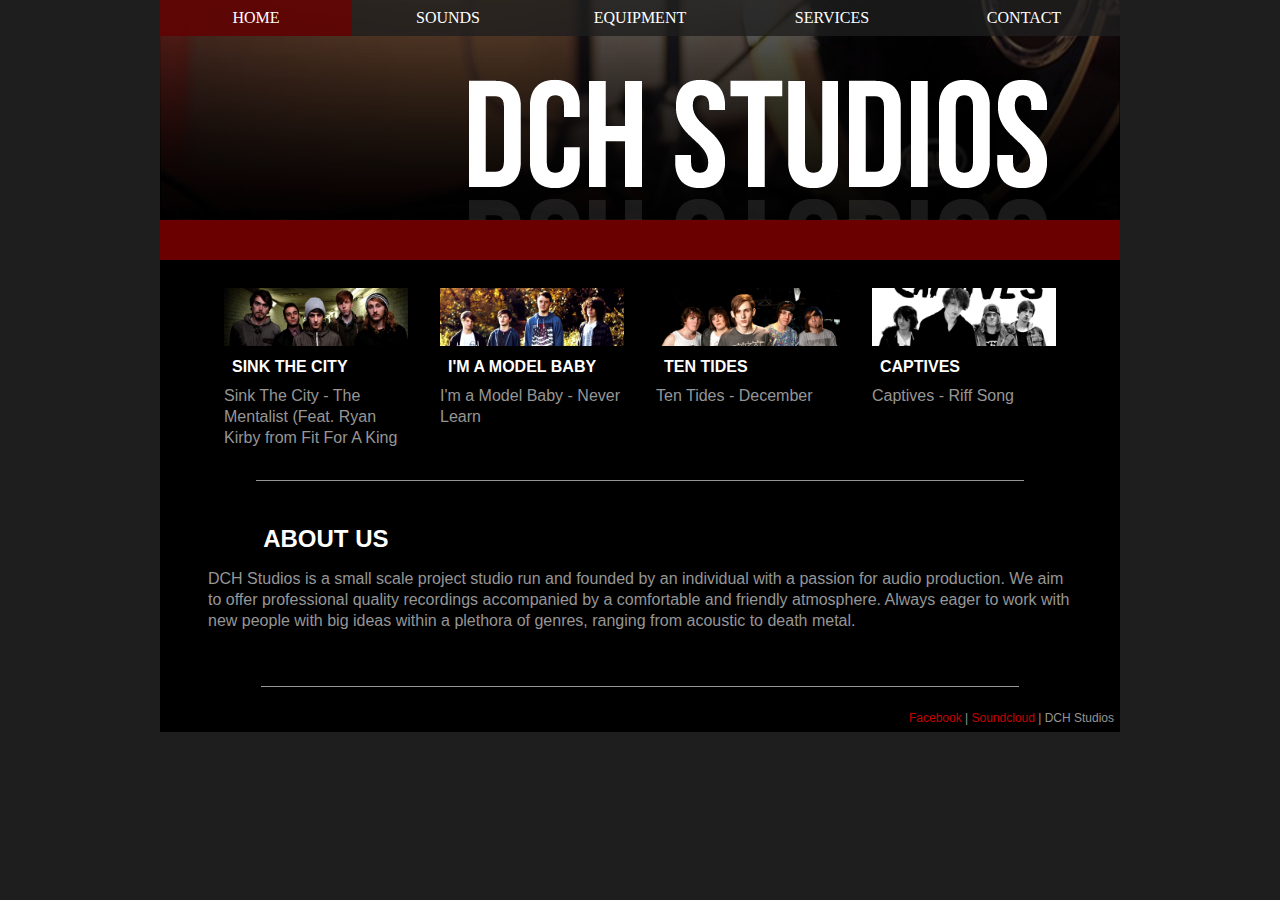
<file: index.html>
<!DOCTYPE html>
<html>
	<head>
		<title>DCH | Studios</title>
		<meta charset="UTF-8">
		<link rel="stylesheet" href="css/reset.css" />
		<link rel="stylesheet" href="css/style.css" />
		<link rel="stylesheet" href="css/breakpoint-1.css" media="screen and (min-width : 30em)" />
		<link rel="stylesheet" href="css/breakpoint-2.css" media="screen and (min-width : 40em)" />
		<link rel="stylesheet" href="css/breakpoint-3.css" media="screen and (min-width : 50em)" />
		<link rel="stylesheet" href="css/breakpoint-4.css" media="screen and (min-width : 60em)" />
		<link rel="stylesheet" href="css/breakpoint-5.css" media="screen and (min-width : 82em)" />	
		<script src="https://ajax.googleapis.com/ajax/libs/jquery/1.7.2/jquery.min.js"></script>
		<script>
			$(function() {
				var pull 		= $('#pull');
					menu 		= $('nav ul');
					menuHeight	= menu.height();
	
				$(pull).on('click', function(e) {
					e.preventDefault();
					menu.slideToggle();
				});
	
				$(window).resize(function(){
					var w = $(window).width();
					if(w > 320 && menu.is(':hidden')) {
						menu.removeAttr('style');
					}
				});
			});
		</script>
	</head>
	<body>
		<div id="pagewrap">
			<div id="header">
				<div id="header-image">
					<img id="backdrop" src="images/header.png" alt="header">
				</div>
				<div id="page-title">
					<img id="title" src="images/dchtitle.png" alt="DCH Studios">
				</div>
				<div id="navigation">
					<nav>
						<ul>
							<li class="selected"><a href="index.html">Home</a></li>
							<li><a href="sounds.html">Sounds</a></li>
							<li><a href="equipment.html">Equipment</a></li>
							<li><a href="services.html">Services</a></li>
							<li><a href="contact.html">Contact</a></li>
						</ul>
						<a href="#" id="pull">Menu</a>
					</nav>
				</div>
				<div id="header-break">
				</div>
			</div>
			<div id="content">
				<div class="body-content">
				<section class="grid-wrap">
					<article class="grid-col bp1-col-full bp2-col-one-half bp4-col-one-quarter"><a href="https://soundcloud.com/dchstudios/sink-the-city-the-mentalist-ft">
						<img class="thumbnail" src="images/sinkthecity.png" alt="Sink The City">
						<h2 class="col-head">Sink The City</h2>
						<p>Sink The City - The Mentalist (Feat. Ryan Kirby from Fit For A King</p></a>
					</article>
					<article class="grid-col bp1-col-full bp2-col-one-half bp4-col-one-quarter"><a href="https://soundcloud.com/dchstudios/im-a-model-baby-never-learn">
						<img class="thumbnail" src="images/imamodelbaby.png" alt="I'm a Model Baby">
						<h2 class="col-head">I'm a Model Baby</h2>
						<p>I'm a Model Baby - Never Learn</p></a>
					</article>
					<article class="grid-col bp1-col-full bp2-col-one-half bp4-col-one-quarter"><a href="https://soundcloud.com/dchstudios/ten-tides-december">
						<img class="thumbnail" src="images/tentides.png" alt="Ten Tides">
						<h2 class="col-head">Ten Tides</h2>
						<p>Ten Tides - December</p></a>
					</article>
					<article class="grid-col bp1-col-full bp2-col-one-half bp4-col-one-quarter"><a href="https://soundcloud.com/dchstudios/captives-riff-song">
						<img class="thumbnail" src="images/captives.png" alt="Captives">
						<h2 class="col-head">Captives</h2>
						<p>Captives - Riff Song</p></a>
					</article>
				</section>
				</div>
				<div class="page-break"></div>
				<div class="body-content">
					<h1 class="body-content">About Us</h1>
					<p>DCH Studios is a small scale project studio run and founded by an individual with a passion for audio production. We aim to offer professional quality recordings accompanied by a comfortable and friendly atmosphere. Always eager to work with new people with big ideas within a plethora of genres, ranging from acoustic to death metal.</p>
				</div>
			</div>
			<div id="footer">
				<div class="page-break"></div>
				<p><a href="http://www.facebook.com/DCHStudios">Facebook</a> | <a href="http://soundcloud.com/dchstudios">Soundcloud</a> | DCH Studios</p>
			</div>
		</div>
	</body>
</html>
</file>
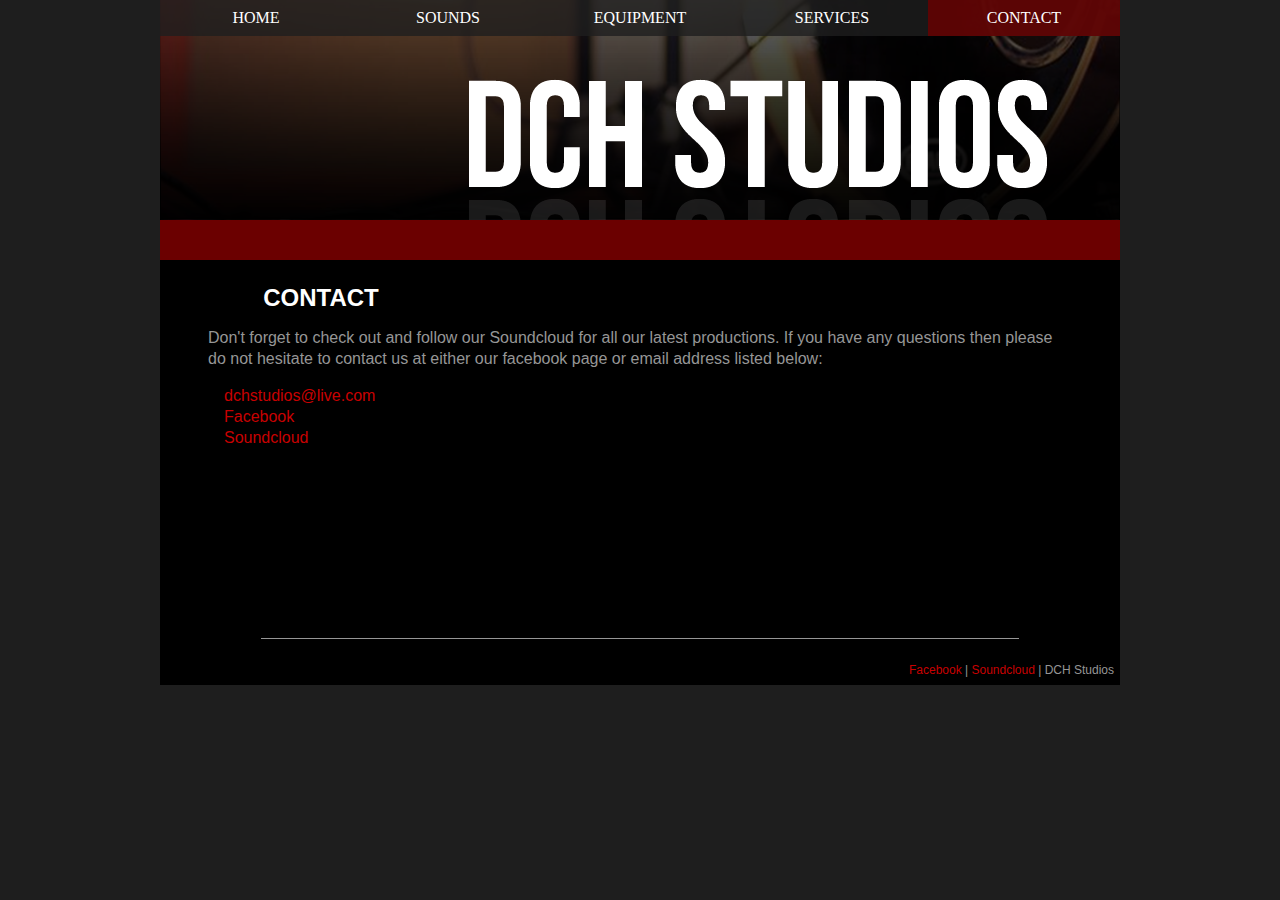
<file: contact.html>
<!DOCTYPE html>
<html>
	<head>
		<title>DCH | Studios</title>
		<meta charset="UTF-8">
		<link rel="stylesheet" href="css/reset.css" />
		<link rel="stylesheet" href="css/style.css" />
		<link rel="stylesheet" href="css/breakpoint-1.css" media="screen and (min-width : 30em)" />
		<link rel="stylesheet" href="css/breakpoint-2.css" media="screen and (min-width : 40em)" />
		<link rel="stylesheet" href="css/breakpoint-3.css" media="screen and (min-width : 50em)" />
		<link rel="stylesheet" href="css/breakpoint-4.css" media="screen and (min-width : 60em)" />
		<link rel="stylesheet" href="css/breakpoint-5.css" media="screen and (min-width : 82em)" />
		<script src="https://ajax.googleapis.com/ajax/libs/jquery/1.7.2/jquery.min.js"></script>
		<script>
			$(function() {
				var pull 		= $('#pull');
					menu 		= $('nav ul');
					menuHeight	= menu.height();
	
				$(pull).on('click', function(e) {
					e.preventDefault();
					menu.slideToggle();
				});
	
				$(window).resize(function(){
					var w = $(window).width();
					if(w > 320 && menu.is(':hidden')) {
						menu.removeAttr('style');
					}
				});
			});
		</script>
	</head>
	<body>
		<div id="pagewrap">
			<div id="header">
				<div id="header-image">
					<img id="backdrop" src="images/header.png" alt="header">
				</div>
				<div id="page-title">
					<img id="title" src="images/dchtitle.png" alt="DCH Studios">
				</div>
				<div id="navigation">
					<nav>
						<ul>
							<li><a href="index.html">Home</a></li>
							<li><a href="sounds.html">Sounds</a></li>
							<li><a href="equipment.html">Equipment</a></li>
							<li><a href="services.html">Services</a></li>
							<li class="selected"><a href="contact.html">Contact</a></li>
						</ul>
						<a href="#" id="pull">Menu</a>
					</nav>
				</div>
				<div id="header-break">
				</div>
			</div>
			<div id="content">
				<div class="body-content">
					<h1 class="body-content">Contact</h1>
					<p>Don't forget to check out and follow our Soundcloud for all our latest productions. If you have any questions then please do not hesitate to contact us at either our facebook page or email address listed below:</p>
					<br>
					<p class="indent"><a href="mailto:dchstudios@live.com">dchstudios@live.com</a></p>
					<p class="indent"><a href="http://www.facebook.com/DCHStudios">Facebook</a></p>
					<p class="indent"><a href="http://soundcloud.com/dchstudios">Soundcloud</a></p>
				</div>
			</div>
			<div id="footer">
				<div class="page-break"></div>
				<p><a href="http://www.facebook.com/DCHStudios">Facebook</a> | <a href="http://soundcloud.com/dchstudios">Soundcloud</a> | DCH Studios</p>
			</div>
		</div>
	</body>
</html>
</file>
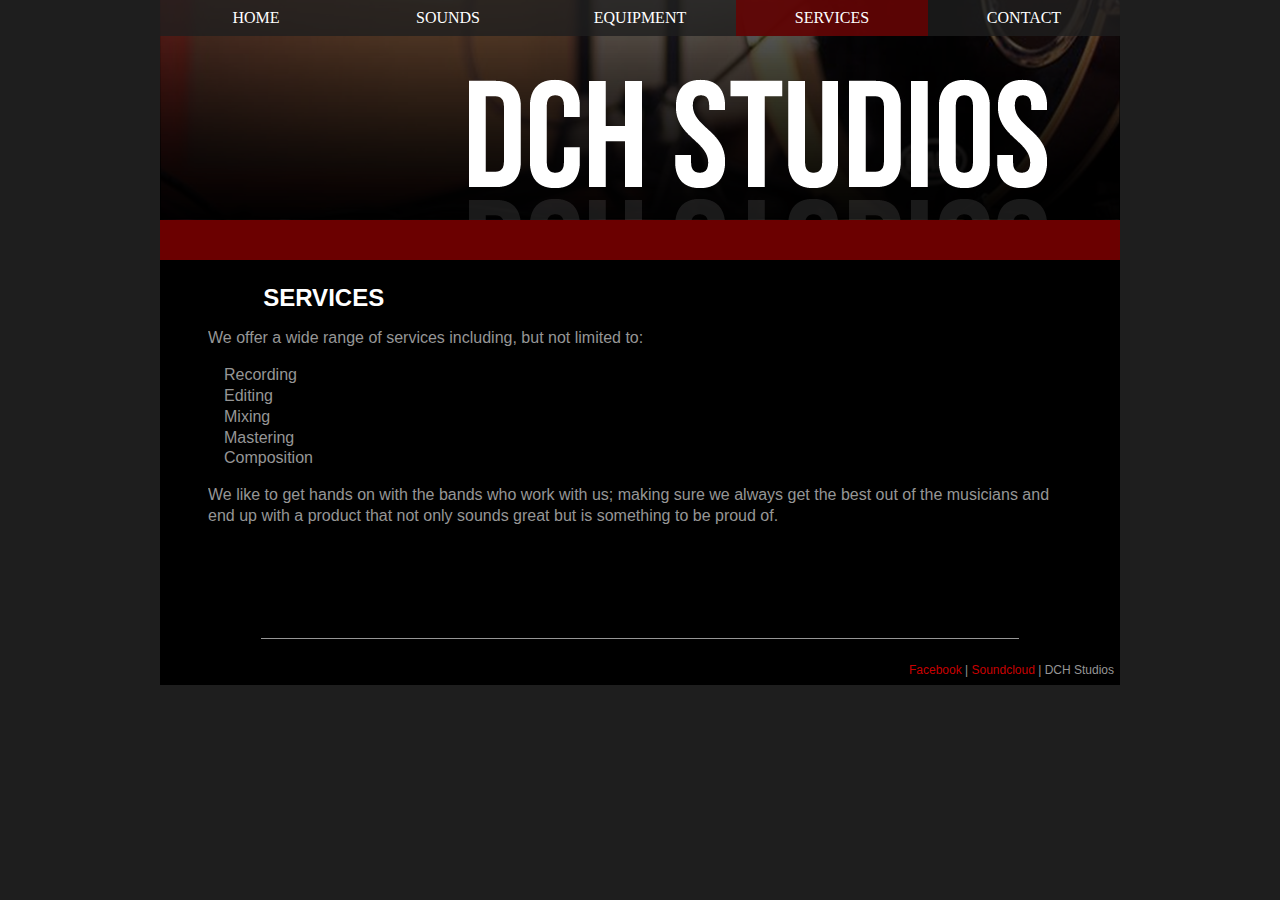
<file: services.html>
<!DOCTYPE html>
<html>
	<head>
		<title>DCH | Studios</title>
		<meta charset="UTF-8">
		<link rel="stylesheet" href="css/reset.css" />
		<link rel="stylesheet" href="css/style.css" />
		<link rel="stylesheet" href="css/breakpoint-1.css" media="screen and (min-width : 30em)" />
		<link rel="stylesheet" href="css/breakpoint-2.css" media="screen and (min-width : 40em)" />
		<link rel="stylesheet" href="css/breakpoint-3.css" media="screen and (min-width : 50em)" />
		<link rel="stylesheet" href="css/breakpoint-4.css" media="screen and (min-width : 60em)" />
		<link rel="stylesheet" href="css/breakpoint-5.css" media="screen and (min-width : 82em)" />
		<script src="https://ajax.googleapis.com/ajax/libs/jquery/1.7.2/jquery.min.js"></script>
		<script>
			$(function() {
				var pull 		= $('#pull');
					menu 		= $('nav ul');
					menuHeight	= menu.height();
	
				$(pull).on('click', function(e) {
					e.preventDefault();
					menu.slideToggle();
				});
	
				$(window).resize(function(){
					var w = $(window).width();
					if(w > 320 && menu.is(':hidden')) {
						menu.removeAttr('style');
					}
				});
			});
		</script>
	</head>
	<body>
		<div id="pagewrap">
			<div id="header">
				<div id="header-image">
					<img id="backdrop" src="images/header.png" alt="header">
				</div>
				<div id="page-title">
					<img id="title" src="images/dchtitle.png" alt="DCH Studios">
				</div>
				<div id="navigation">
					<nav>
						<ul>
							<li><a href="index.html">Home</a></li>
							<li><a href="sounds.html">Sounds</a></li>
							<li><a href="equipment.html">Equipment</a></li>
							<li class="selected"><a href="services.html">Services</a></li>
							<li><a href="contact.html">Contact</a></li>
						</ul>
						<a href="#" id="pull">Menu</a>
					</nav>
				</div>
				<div id="header-break">
				</div>
			</div>
			<div id="content">
				<div class="body-content">
					<h1 class="body-content">Services</h1>
					<p>We offer a wide range of services including, but not limited to:</p>
					<br>
					<p class="indent">Recording</p>
					<p class="indent">Editing</p>
					<p class="indent">Mixing</p>
					<p class="indent">Mastering</p>
					<p class="indent">Composition</p>
					<br>
					<p>We like to get hands on with the bands who work with us; making sure we always get the best out of the musicians and end up with a product that not only sounds great but is something to be proud of.</p>
				</div>
			</div>
			<div id="footer">
				<div class="page-break"></div>
				<p><a href="http://www.facebook.com/DCHStudios">Facebook</a> | <a href="http://soundcloud.com/dchstudios">Soundcloud</a> | DCH Studios</p>
			</div>
		</div>
	</body>
</html>
</file>
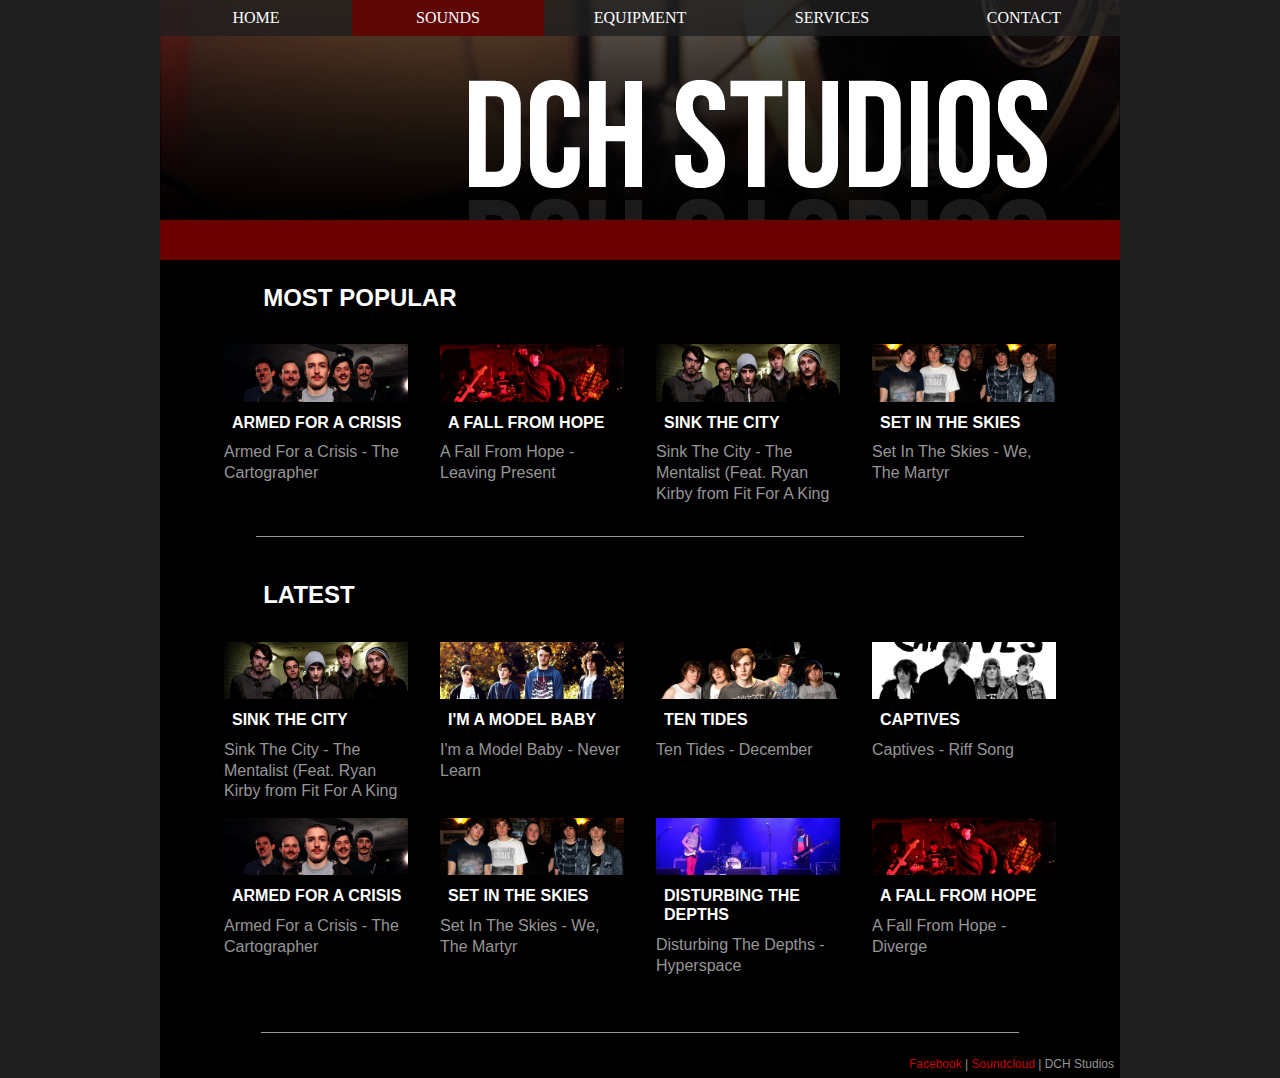
<file: sounds.html>
<!DOCTYPE html>
<html>
	<head>
		<title>DCH | Studios</title>
		<meta charset="UTF-8">
		<link rel="stylesheet" href="css/reset.css" />
		<link rel="stylesheet" href="css/style.css" />
		<link rel="stylesheet" href="css/breakpoint-1.css" media="screen and (min-width : 30em)" />
		<link rel="stylesheet" href="css/breakpoint-2.css" media="screen and (min-width : 40em)" />
		<link rel="stylesheet" href="css/breakpoint-3.css" media="screen and (min-width : 50em)" />
		<link rel="stylesheet" href="css/breakpoint-4.css" media="screen and (min-width : 60em)" />
		<link rel="stylesheet" href="css/breakpoint-5.css" media="screen and (min-width : 82em)" />
		<script src="https://ajax.googleapis.com/ajax/libs/jquery/1.7.2/jquery.min.js"></script>
		<script>
			$(function() {
				var pull 		= $('#pull');
					menu 		= $('nav ul');
					menuHeight	= menu.height();
	
				$(pull).on('click', function(e) {
					e.preventDefault();
					menu.slideToggle();
				});
	
				$(window).resize(function(){
					var w = $(window).width();
					if(w > 320 && menu.is(':hidden')) {
						menu.removeAttr('style');
					}
				});
			});
		</script>
	</head>
	<body>
		<div id="pagewrap">
			<div id="header">
				<div id="header-image">
					<img id="backdrop" src="images/header.png" alt="header">
				</div>
				<div id="page-title">
					<img id="title" src="images/dchtitle.png" alt="DCH Studios">
				</div>
				<div id="navigation">
					<nav>
						<ul>
							<li><a href="index.html">Home</a></li>
							<li class="selected"><a href="sounds.html">Sounds</a></li>
							<li><a href="equipment.html">Equipment</a></li>
							<li><a href="services.html">Services</a></li>
							<li><a href="contact.html">Contact</a></li>
						</ul>
						<a href="#" id="pull">Menu</a>
					</nav>
				</div>
				<div id="header-break">
				</div>
			</div>
			<div id="content">
				<div class="body-content">
					<h1 class="body-content">Most Popular</h1>
				<section class="grid-wrap">
					<article class="grid-col bp1-col-full bp2-col-one-half bp4-col-one-quarter"><a href="https://soundcloud.com/dchstudios/armed-for-a-crisis-the">
						<img class="thumbnail" src="images/armedforacrisis.png" alt="Armed For a Crisis">
						<h2 class="col-head">Armed For a Crisis</h2>
						<p>Armed For a Crisis - The Cartographer</p></a>
					</article>
					<article class="grid-col bp1-col-full bp2-col-one-half bp4-col-one-quarter"><a href="https://soundcloud.com/dchstudios/a-fall-from-hope-master">
						<img class="thumbnail" src="images/afallfromhope.png" alt="A Fall From Hope">
						<h2 class="col-head">A Fall From Hope</h2>
						<p>A Fall From Hope - Leaving Present</p></a>
					</article>
					<article class="grid-col bp1-col-full bp2-col-one-half bp4-col-one-quarter"><a href="https://soundcloud.com/dchstudios/sink-the-city-the-mentalist-ft">
						<img class="thumbnail" src="images/sinkthecity.png" alt="Sink The City">
						<h2 class="col-head">Sink The City</h2>
						<p>Sink The City - The Mentalist (Feat. Ryan Kirby from Fit For A King</p></a>
					</article>
					<article class="grid-col bp1-col-full bp2-col-one-half bp4-col-one-quarter"><a href="https://soundcloud.com/dchstudios/set-in-the-skies-we-the-martyr">
						<img class="thumbnail" src="images/setintheskies.png" alt="Set in the Skies">
						<h2 class="col-head">Set In The Skies</h2>
						<p>Set In The Skies - We, The Martyr</p></a>
					</article>
				</section>
				</div>
				<div class="page-break">
				</div>
				<div class="body-content">
					<h1 class="body-content">Latest</h1>
				<section class="grid-wrap">
					<article class="grid-col bp1-col-full bp2-col-one-half bp4-col-one-quarter"><a href="https://soundcloud.com/dchstudios/sink-the-city-the-mentalist-ft">
						<img class="thumbnail" src="images/sinkthecity.png" alt="Sink the City">
						<h2 class="col-head">Sink The City</h2>
						<p>Sink The City - The Mentalist (Feat. Ryan Kirby from Fit For A King</p></a>
					</article>
					<article class="grid-col bp1-col-full bp2-col-one-half bp4-col-one-quarter"><a href="https://soundcloud.com/dchstudios/im-a-model-baby-never-learn">
						<img class="thumbnail" src="images/imamodelbaby.png" alt="I'm a Model Baby">
						<h2 class="col-head">I'm a Model Baby</h2>
						<p>I'm a Model Baby - Never Learn</p></a>
					</article>
					<article class="grid-col bp1-col-full bp2-col-one-half bp4-col-one-quarter"><a href="https://soundcloud.com/dchstudios/ten-tides-december">
						<img class="thumbnail" src="images/tentides.png" alt="Ten Tides">
						<h2 class="col-head">Ten Tides</h2>
						<p>Ten Tides - December</p></a>
					</article>
					<article class="grid-col bp1-col-full bp2-col-one-half bp4-col-one-quarter"><a href="https://soundcloud.com/dchstudios/captives-riff-song">
						<img class="thumbnail" src="images/captives.png" alt="Captives">
						<h2 class="col-head">Captives</h2>
						<p>Captives - Riff Song</p></a>
					</article>
				</section>
				<section class="grid-wrap">
					<article class="grid-col bp1-col-full bp2-col-one-half bp4-col-one-quarter"><a href="https://soundcloud.com/dchstudios/armed-for-a-crisis-the">
						<img class="thumbnail" src="images/armedforacrisis.png" alt="Armed For a Crisis">
						<h2 class="col-head">Armed For a Crisis</h2>
						<p>Armed For a Crisis - The Cartographer</p></a>
					</article>
					<article class="grid-col bp1-col-full bp2-col-one-half bp4-col-one-quarter"><a href="https://soundcloud.com/dchstudios/set-in-the-skies-we-the-martyr">
						<img class="thumbnail" src="images/setintheskies.png" alt="Set in the Skies">
						<h2 class="col-head">Set In The Skies</h2>
						<p>Set In The Skies - We, The Martyr</p></a>
					</article>
					<article class="grid-col bp1-col-full bp2-col-one-half bp4-col-one-quarter"><a href="https://soundcloud.com/dchstudios/disturbing-the-depths">
						<img class="thumbnail" src="images/disturbingthedepths.png" alt="Disturbing Depths">
						<h2 class="col-head">Disturbing The Depths</h2>
						<p>Disturbing The Depths - Hyperspace</p></a>
					</article>
					<article class="grid-col bp1-col-full bp2-col-one-half bp4-col-one-quarter"><a href="https://soundcloud.com/dchstudios/a-fall-from-hope-song-2">
						<img class="thumbnail" src="images/afallfromhope.png" alt="A Fall From Hope">
						<h2 class="col-head">A Fall From Hope</h2>
						<p>A Fall From Hope - Diverge</p></a>
					</article>
				</section>			
			</div>
			<div id="footer">
				<div class="page-break"></div>
				<p><a href="http://www.facebook.com/DCHStudios">Facebook</a> | <a href="http://soundcloud.com/dchstudios">Soundcloud</a> | DCH Studios</p>
			</div>
			</div>
		</div>
	</body>
</html>
</file>
<file: css/style.css>
html{
	background:rgb(30,30,30);
}

body{
	font-family:arial, arial black;
	color:rgb(150,150,150);
}

p{
	line-height:130%;
}

p, h2{
	font-size:100%
}

h1, h2{
	line-height:120%;
	text-transform:uppercase;
	color:#FFFFFF;
	font-weight:700;
}

h1{
	font-size:150%;
}

h2.col-head{
	padding-left:0.5em;
	margin-bottom:0.65em;
	margin-top:0.5em;
}

.grid-col a:link, .grid-col a:visited {	
	text-decoration:none;
	color:rgb(150,150,150);
}

.indent{
	padding-left:1em;
}

.bold-indent{
	padding-left:1em;
	color:white;
}

.indent a:link,.indent a:visited{
	text-decoration:none;
	color:rgb(200,0,0);
}

/*--- Containers ---*/

#pagewrap{
	background:rgb(0,0,0);
	min-width:15em;
	max-width:60em;
	margin:0 auto;
}

#content{
	min-height:21em;
}

#footer{
	clear:both;
	padding:0.5em;
	text-align:right;
	font-size: 75%;
}

#footer a:link,#footer a:visited{
	text-decoration:none;
	color:rgb(200,0,0);
}

.page-break{
	margin:2em auto;
	width:80%;
	height:1px;
	background: rgb(150,150,150);
}

.grid-wrap{
	margin-left:0em;
	overflow:hidden;
	clear:both;
}

.grid-col{
	margin-top:1em;
	float:left;
	padding-left:1em;
	padding-right:1em;
	height:10em;
	width:100%;
	-webkit-box-sizing:border-box;
	-moz-box-sizing:border-box;
	box-sizing:border-box;
}

.body-content{
	width:90%;
	margin:1.5em auto;
	overflow:hidden;
	clear:both;
}

h1.body-content{
	padding-left:1em;
	margin-bottom:.65em;
	margin-top:0.5em;
}

.body-text{
	margin-top:1em;
	margin-left:0em;
	padding:0em 2em;
	overflow:hidden;
	clear:both;
}

h1.body-text{
	padding-left:1em;
	margin-bottom:.65em;
	margin-top:0.5em;
}

.box-content{
	min-height:100%;
	float:left;
	width:60%;
	padding-left:2em;
	-webkit-box-sizing:border-box;
	-moz-box-sizing:border-box;
	box-sizing:border-box;
}

.sub-content{
	min-height:100%;
	float:right;
	width:40%;
	padding-right:2em;
	-webkit-box-sizing:border-box;
	-moz-box-sizing:border-box;
	box-sizing:border-box;
}

.thumbnail{
	margin:0 auto;
	max-width:100%;
	width:auto;
	height:auto;
}

/*--- Header ---*/

#header{
	height:248px;
	position: relative;
}

#header-image{
	max-width:100%;
	height:220px;
}

#backdrop{
	position:absolute;
	right:0px;
}

#page-title{
	width:100%;
	max-width:100%;
	height:auto;
	position:absolute;
	top:51px;
}

#title{
	width:60em;
	height:auto;
	position:absolute;
	right:0;
}

#header-break{
	height:40px;
	background: rgb(107,0,0);
	position:static;
	top:80px;
}

/*--- Navigation ---*/

nav{
	height:auto;
	width:100%;
	background: rgb(30,30,30);
	background: rgba(30,30,30,0.8);
	font-size:12pt;
	font-family:calibri;
	position:absolute;
	top:0px;
}

nav ul{
	width:100%;
	display:block;
	height:auto;
	margin:0 auto;
	padding:0;
	list-style-type:none;	
}

nav a{
	color:#FFFFFF;
	display:inline-block;
	text-decoration:none;
	text-transform:uppercase;
	text-align:center;
	display:block;
	width:100%;
	margin:0px;
	padding-top:10px;
	padding-bottom:10px;
}

nav a:hover,a:active{
	background-color: rgb(107,0,0);
	background-color: rgba(107,0,0,0.8);
}

nav li{
	display:inline;
	float:left;
	width:20%;
	position:relative;
}

nav li.selected{
	background: rgb(107,0,0);
	background: rgba(107,0,0,0.8);
}


/*--- Equipment Accordion ---*/

#equipment{
	width:100%;
	height:30em;
	margin:2em 0;
	padding:0 2em;
	-webkit-box-sizing:border-box;
	-moz-box-sizing:border-box;
	box-sizing:border-box;
}

#accordion{
	margin:0 auto;
	margin-top:1.5em;
	height:100%;
}

#accordion a{
	text-decoration:none;
}

#accordion a:link,#accordion a:visited{
	color:#FFFFFF;
}

#accordion a:focus, #accordion a:active{  
    outline: 0;
}

#accordion .ui-accordion-header{
	background: rgb(30,30,30);
	padding:0.5em 1em;
	-webkit-box-sizing:border-box;
	-moz-box-sizing:border-box;
	box-sizing:border-box;
}

#accordion .ui-accordion-content{
	max-height:20em;
	overflow-y:auto;
	padding:0 1em;
	-webkit-box-sizing:border-box;
	-moz-box-sizing:border-box;
	box-sizing:border-box;
}

h3.accordion-header{
	text-transform:uppercase;
	font-weight:700;
}

h3.accordion-sub-header{
	color:#FFFFFF;
	text-transform:uppercase;
	font-weight:500;
	margin-top:0.5em;
	margin-bottom:0.25em;
	margin-left:1em;
}

p.accordion-body{
	margin-bottom:1.5em;
}





#equipment-list{
	background: rgb(30,30,30);
	height:100%;
	width:30%;
	float:left;
}

#equipment-image{
	background: rgb(255,255,255);
	height:100%;
	width:70%;
	float:right;
}

#equipment-description{
	background: rgb(30,30,30);
	background: rgba(0,0,0,0.875);
	height:30%;
	width:70%;
	float:right;
	position:relative;
	bottom:30%;
}

h2.equip-desc{
	padding-left:3.5em;
	padding-right:2em;
	margin-bottom:.65em;
	margin-top:0.5em;
}

p.equip-desc{
	padding-left:2em;
	padding-right:2em;
	margin-bottom:.65em;
	margin-top:0.5em;
}
</file>
<file: css/breakpoint-1.css>
.bp1-col-full 			{ width: 100%; }
.bp1-col-one-half 		{ width: 50%; }
.bp1-col-one-third 		{ width: 33.333%; }
.bp1-col-two-thirds 	{ width: 66.666%; }
.bp1-col-one-quarter 	{ width: 25%; }
.bp1-col-three-quarters { width: 75%; }
.bp1-col-one-fifth           { width: 20%; }

.lt-ie8 .bp1-col-full 			{ width: 99.95%; }
.lt-ie8 .bp1-col-one-half 		{ width: 47.45%; }
.lt-ie8 .bp1-col-one-third 		{ width: 29.55%; }
.lt-ie8 .bp1-col-two-thirds 	{ width: 64.95%; }
.lt-ie8 .bp1-col-one-quarter 	{ width: 19.95%; }
.lt-ie8 .bp1-col-three-quarters { width: 74.95%; }

/*--- Header ---*/

#header{
	height:248px;
	position: relative;
}

#page-title{
	width:100%;
	max-width:100%;
	height:auto;
	position:absolute;
	top:107px;
}

#title{
	width:40em;
	height:auto;
	position:absolute;
	right:0;
}

#header-break{
	height:40px;
	background: rgb(107,0,0);
	position:static;
}

/*--- Navigation ---*/

nav{
	background: rgb(30,30,30);
}

nav ul{
	display:none;
	height:auto;
}

nav a#pull{
	display:block;
	background-color:rgb(107,0,0);
	width:100%;
	position:relative;
}

nav li{
	display:block;
	float:none;
	width:100%;
}

/*--- Containers ---*/

.box-content{
	min-height:100%;
	width:100%;
	padding:0 2em;
	-webkit-box-sizing:border-box;
	-moz-box-sizing:border-box;
	box-sizing:border-box;
}

.sub-content{
	min-height:100%;
	width:100%;
	padding:0 2em;
	margin-top:2em;
	-webkit-box-sizing:border-box;
	-moz-box-sizing:border-box;
	box-sizing:border-box;
}

.grid-col{
	height:15em;
}
</file>
<file: css/breakpoint-2.css>
.bp2-col-full 			{ width: 100%; }
.bp2-col-one-half 		{ width: 50%; }
.bp2-col-one-third 		{ width: 33.333%; }
.bp2-col-two-thirds 	{ width: 66.666%; }
.bp2-col-one-quarter 	{ width: 25%; }
.bp2-col-three-quarters { width: 75%; }
.bp2-col-one-fifth           { width: 20%; }

.lt-ie8 .bp2-col-full 			{ width: 99.95%; }
.lt-ie8 .bp2-col-one-half 		{ width: 47.45%; }
.lt-ie8 .bp2-col-one-third 		{ width: 29.55%; }
.lt-ie8 .bp2-col-two-thirds 	{ width: 64.95%; }
.lt-ie8 .bp2-col-one-quarter 	{ width: 19.95%; }
.lt-ie8 .bp2-col-three-quarters { width: 74.95%; }

/*--- Header ---*/

#header{
	height:248px;
	position: relative;
}

#page-title{
	width:100%;
	max-width:100%;
	height:auto;
	position:absolute;
	top:107px;
}

#title{
	width:40em;
	height:auto;
	position:absolute;
	right:0;
}

#header-break{
	height:40px;
	background: rgb(107,0,0);
	position:static;
}

/*--- Navigation ---*/

nav{
	height:auto;
	background: rgba(30,30,30,0.8);
}

nav ul{
	width:100%;
	display:block;
	height:auto;
}

nav li{
	width:50%;
	float:left;
	position:relative;
}

nav a#pull{
	display: none;
}

/*--- Containers ---*/

.box-content{
	min-height:100%;
	float:left;
	width:60%;
	padding-left:3em;
	-webkit-box-sizing:border-box;
	-moz-box-sizing:border-box;
	box-sizing:border-box;
}

.sub-content{
	min-height:100%;
	float:right;
	width:40%;
	padding-right:3em;
	-webkit-box-sizing:border-box;
	-moz-box-sizing:border-box;
	box-sizing:border-box;
}

.grid-col{
	height:12em;
}
</file>
<file: css/breakpoint-3.css>
.bp3-col-full 			{ width: 100%; }
.bp3-col-one-half 		{ width: 50%; }
.bp3-col-one-third 		{ width: 33.333%; }
.bp3-col-two-thirds 	{ width: 66.666%; }
.bp3-col-one-quarter 	{ width: 25%; }
.bp3-col-three-quarters { width: 75%; }
.bp3-col-one-fifth           { width: 20%; }

.lt-ie8 .bp3-col-full 			{ width: 99.95%; }
.lt-ie8 .bp3-col-one-half 		{ width: 47.45%; }
.lt-ie8 .bp3-col-one-third 		{ width: 29.55%; }
.lt-ie8 .bp3-col-two-thirds 	{ width: 64.95%; }
.lt-ie8 .bp3-col-one-quarter 	{ width: 19.95%; }
.lt-ie8 .bp3-col-three-quarters { width: 74.95%; }
</file>
<file: css/breakpoint-4.css>
.bp4-col-full 			{ width: 100%; }
.bp4-col-one-half 		{ width: 50%; }
.bp4-col-one-third 		{ width: 33.333%; }
.bp4-col-two-thirds 	{ width: 66.666%; }
.bp4-col-one-quarter 	{ width: 25%; }
.bp4-col-three-quarters { width: 75%; }
.bp4-col-one-fifth           { width: 20%; }

.lt-ie8 .bp4-col-full 			{ width: 99.95%; }
.lt-ie8 .bp4-col-one-half 		{ width: 47.45%; }
.lt-ie8 .bp4-col-one-third 		{ width: 29.55%; }
.lt-ie8 .bp4-col-two-thirds 	{ width: 64.95%; }
.lt-ie8 .bp4-col-one-quarter 	{ width: 19.95%; }
.lt-ie8 .bp4-col-three-quarters { width: 74.95%; }

/*--- Header ---*/

#header{
	height:248px;
	position: relative;
}

#page-title{
	width:100%;
	max-width:100%;
	height:auto;
	position:absolute;
	top:51px;
}

#title{
	width:60em;
	height:auto;
}

#header-break{
	height:40px;
	background: rgb(107,0,0);
}

/*--- Navigation ---*/

nav{
	height:auto;
	background: rgb(30,30,30);
	background: rgba(30,30,30,0.8);
}

nav ul{
	width:60em;
	display:block;
	height:auto;
}

nav li{
	width:20%;
	float:left;
	position:relative;
}

/*--- Containers ---*/

.grid-col{
	height:10em;
}
</file>
<file: css/breakpoint-5.css>
.bp5-col-full 			{ width: 100%; }
.bp5-col-one-half 		{ width: 50%; }
.bp5-col-one-third 		{ width: 33.333%; }
.bp5-col-two-thirds 	{ width: 66.666%; }
.bp5-col-one-quarter 	{ width: 25%; }
.bp5-col-three-quarters { width: 75%; }
.bp5-col-one-fifth           { width: 20%; }

.lt-ie8 .bp5-col-full 			{ width: 99.95%; }
.lt-ie8 .bp5-col-one-half 		{ width: 47.45%; }
.lt-ie8 .bp5-col-one-third 		{ width: 29.55%; }
.lt-ie8 .bp5-col-two-thirds 	{ width: 64.95%; }
.lt-ie8 .bp5-col-one-quarter 	{ width: 19.95%; }
.lt-ie8 .bp5-col-three-quarters { width: 74.95%; }
</file>
